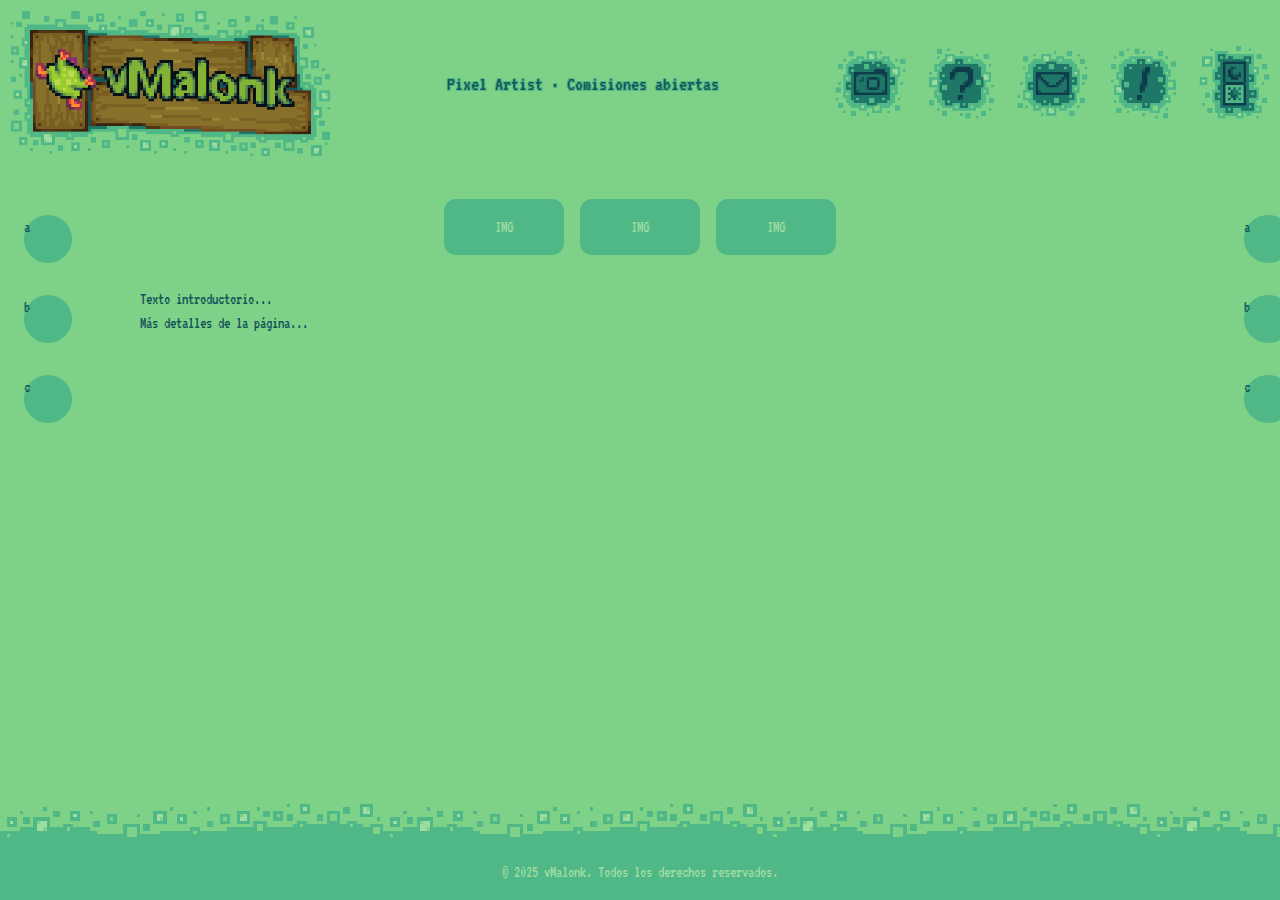
<file: index.html>
<!doctype html>
<html lang="es">
  <head>
    <meta charset="utf-8" />
    <meta name="viewport" content="width=device-width, initial-scale=1" />
    <title>Malon</title>
    <link rel="stylesheet" href="assets/css/reset.css">
    <link rel="stylesheet" href="assets/css/variables.css">
    <link rel="stylesheet" href="assets/css/layout.css">
    <link rel="stylesheet" href="assets/css/header.css">
    <link rel="stylesheet" href="assets/css/index_gallery.css">
    <link rel="stylesheet" href="assets/css/sidebar.css">
    <link rel="stylesheet" href="assets/css/footer.css">
  </head>
  <body>
    <!-- Contenedor general -->
    <div class="page-container">

      <!-- Header -->
      <header class="header">
        <div class="logo">
          <img id="header_logo" src="assets/webassets/logo.png" alt="Index">
        </div>
        <div class="header_text">
          <p>Pixel Artist · Comisiones abiertas</p>
        </div>
        <nav class="nav">
          <ul class="nav-list">
            <li><a href="#" class="nav-button"><img id="header_buttons" src="assets/webassets/portfolio.png" alt="Portfolio"></a></li>
            <li><a href="#" class="nav-button"><img id="header_buttons" src="assets/webassets/faq.png" alt="Frequently Asked Questions"></a></li>
            <li><a href="#" class="nav-button"><img id="header_buttons" src="assets/webassets/contact.png" alt="Contact"></a></li>
            <li><a href="#" class="nav-button"><img id="header_buttons" src="assets/webassets/tos.png" alt="Terms of Service"></a></li>
            <li><a href="#" class="nav-button"><img id="header_buttons" src="assets/webassets/theme_light.png" alt="Theme"></a></li>
          </ul>
        </nav>
      </header>

      <!-- Sidebar decorativo izquierdo -->
      <aside class="sidebar sidebar-left">
        <ul class="leaf-list">
          <li class="leaf">a</li>
          <li class="leaf">b</li>
          <li class="leaf">c</li>
        </ul>
      </aside>

      <!-- Contenido principal -->
      <main class="main-content">
        <section class="index_gallery">
          <div class="gallery-item">IMG</div>
          <div class="gallery-item">IMG</div>
          <div class="gallery-item">IMG</div>
        </section>

        <section class="text-section">
          <p class="intro-text">Texto introductorio...</p>
          <p class="description">Más detalles de la página...</p>
        </section>
      </main>

      <!-- Sidebar decorativo derecho -->
      <aside class="sidebar sidebar-right">
        <ul class="leaf-list">
          <li class="leaf">a</li>
          <li class="leaf">b</li>
          <li class="leaf">c</li>
        </ul>
      </aside>

      <!-- Footer -->
      <footer class="footer">
        <p>&copy; 2025 vMalonk. Todos los derechos reservados.</p>
      </footer>

    </div>
  </body>
</html>
</file>
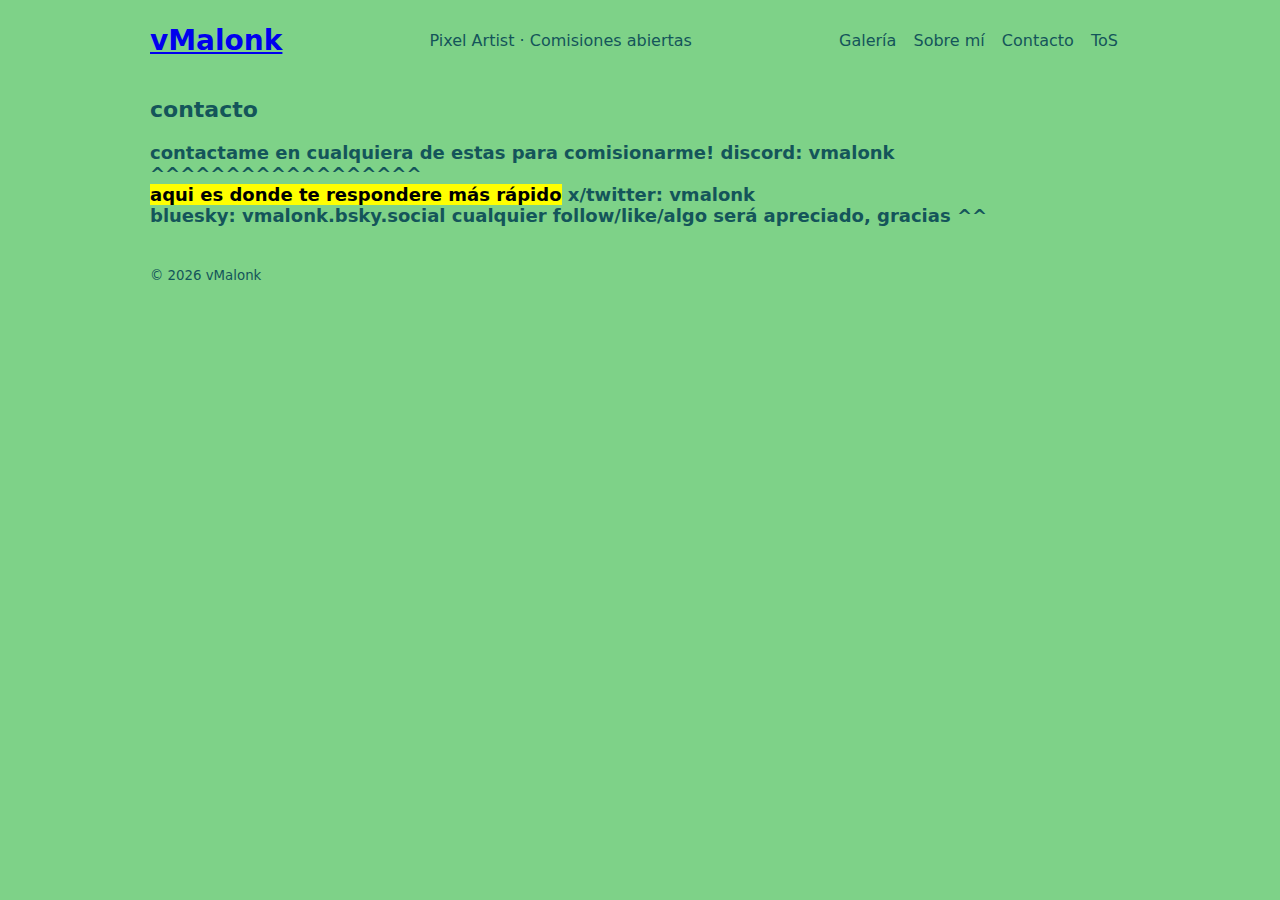
<file: contacto.html>
<!doctype html>
<html lang="es">
  <head>
    <meta charset="utf-8" />
    <meta name="viewport" content="width=device-width, initial-scale=1" />
    <title>vMalonk</title>

    <!-- SEO básico -->
    <meta name="description" content="Portfolio, comisiones y proyectos." />
    <meta name="author" content="vMalonk" />
    <meta property="og:title" content="vMalonk" />
    <meta property="og:description" content="Portfolio, comisiones y proyectos." />
    <meta property="og:type" content="website" />
    <meta property="og:image" content="https://tuusuario.github.io/assets/img/preview.png" />

    <link rel="icon" href="/assets/img/favicon.png" />
    <link rel="stylesheet" href="/styles.css" />
  </head>
    <body>
    <header class="wrap">
      <a href="index.html"><h1>vMalonk</h1></a>
      <p>Pixel Artist · Comisiones abiertas</p>
      <nav>
        <a href="galeria.html">Galería</a>
        <a href="sobre-mi.html">Sobre mí</a>
        <a href="contacto.html">Contacto</a>
        <a href="ToS.html">ToS</a>
      </nav>
    </header>

    <main class="wrap">
      <div class="inner">
        <h2 id="text12">contacto</h2>
        <h3 id="text13">
            <span class="p">contactame en cualquiera de estas para comisionarme!</span>
            <span class="p"><strong>discord</strong>: vmalonk<br> 
                ^^^^^^^^^^^^^^^^^^<br> 
                <mark>aqui es donde te respondere más rápido</mark>
            </span>
            <span class="p">
                <strong>x/twitter</strong>: vmalonk<br> 
                <strong>bluesky</strong>: vmalonk.bsky.social
            </span>
            <span class="p">
                cualquier follow/like/algo será apreciado, gracias ^^<br> <br>
            </span>
        </h3>
    </main>

    <footer class="wrap">
      <small>© <span id="y"></span> vMalonk</small>
    </footer>

    <script>
      document.getElementById('y').textContent = new Date().getFullYear();
    </script>
  </body>
</html>
</file>
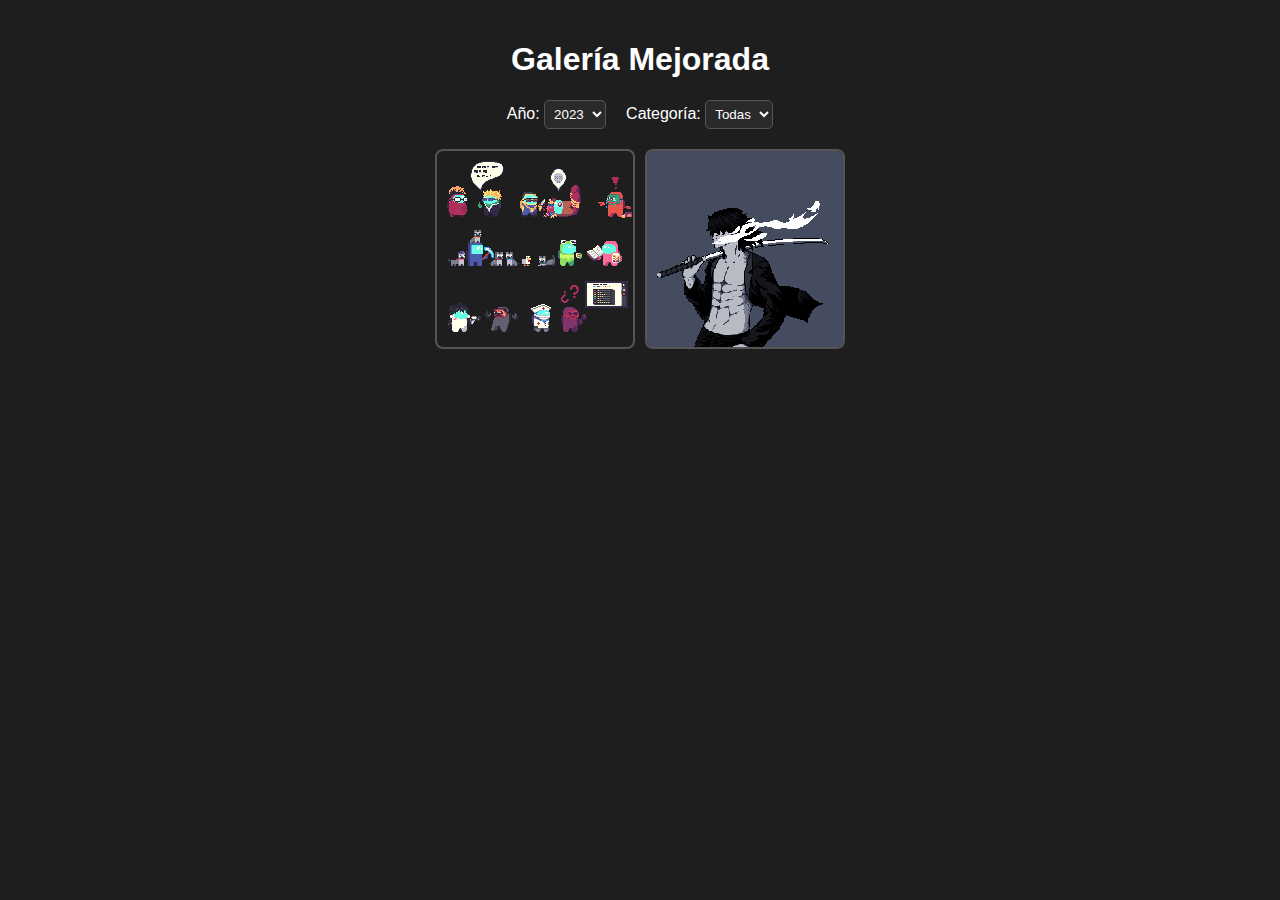
<file: galeria.html>
<!DOCTYPE html>
<html lang="es">
<head>
  <meta charset="UTF-8">
  <meta name="viewport" content="width=device-width, initial-scale=1.0">
  <title>Galería Mejorada</title>
  <link rel="stylesheet" href="/styles.css" />
  <style>
    body {
      font-family: sans-serif;
      background: #1e1e1e;
      color: #fff;
      padding: 20px;
    }

    h1 {
      text-align: center;
    }

    .controls {
      margin: 20px 0;
      display: flex;
      gap: 20px;
      flex-wrap: wrap;
      justify-content: center;
    }

    select {
      padding: 5px;
      border-radius: 5px;
      border: 1px solid #555;
      background: #2a2a2a;
      color: #fff;
    }

    .imagenes {
      display: flex;
      flex-wrap: wrap;
      gap: 10px;
      justify-content: center;
      margin-top: 20px;
    }

    .imagenes img {
      max-width: 200px;
      max-height: 200px;
      object-fit: cover;
      border-radius: 8px;
      border: 2px solid #555;
      transition: transform 0.2s;
    }

    .imagenes img:hover {
      transform: scale(1.05);
      border-color: #fff;
    }

    .pagination {
      margin: 20px 0;
      text-align: center;
    }

    .pagination button {
      margin: 0 5px;
      padding: 5px 10px;
      border-radius: 5px;
      border: 1px solid #555;
      background: #2a2a2a;
      color: #fff;
      cursor: pointer;
    }

    .pagination button.active {
      background: #555;
    }
  </style>
</head>
<body>
  <h1>Galería Mejorada</h1>

  <div class="controls">
    <label>Año:
      <select id="yearFilter"></select>
    </label>
    <label>Categoría:
      <select id="categoryFilter">
        <option value="all">Todas</option>
      </select>
    </label>
  </div>

  <div id="galeria" class="imagenes"></div>

  <div class="pagination" id="pagination"></div>

  <script>
    let images = [];
    let currentPage = 1;
    const perPage = 12; // imágenes por página
    let filteredImages = [];

    const galeriaDiv = document.getElementById('galeria');
    const yearFilter = document.getElementById('yearFilter');
    const categoryFilter = document.getElementById('categoryFilter');
    const paginationDiv = document.getElementById('pagination');

    // Cargar galeria.json
    fetch('galeria.json')
      .then(res => res.json())
      .then(data => {
        images = data.sort((a,b) => b.year - a.year);

        populateFilters();
        applyFilters();
      })
      .catch(err => console.error('Error cargando la galería:', err));

    function populateFilters() {
      const years = [...new Set(images.map(i => i.year))].sort((a,b) => b - a);
      years.forEach(y => {
        const opt = document.createElement('option');
        opt.value = y;
        opt.textContent = y;
        yearFilter.appendChild(opt);
      });

      const categories = [...new Set(images.map(i => i.category))].sort();
      categories.forEach(c => {
        const opt = document.createElement('option');
        opt.value = c;
        opt.textContent = c;
        categoryFilter.appendChild(opt);
      });

      yearFilter.addEventListener('change', () => { currentPage = 1; applyFilters(); });
      categoryFilter.addEventListener('change', () => { currentPage = 1; applyFilters(); });
    }

    function applyFilters() {
      const year = yearFilter.value;
      const category = categoryFilter.value;

      filteredImages = images.filter(img => 
        (year === "" || img.year == year) &&
        (category === "all" || img.category === category)
      );

      renderGallery();
      renderPagination();
    }

    function renderGallery() {
      galeriaDiv.innerHTML = "";
      const start = (currentPage-1) * perPage;
      const end = start + perPage;
      filteredImages.slice(start,end).forEach(img => {
        const imgEl = document.createElement('img');
        imgEl.src = img.url;
        galeriaDiv.appendChild(imgEl);
      });
    }

    function renderPagination() {
      paginationDiv.innerHTML = "";
      const totalPages = Math.ceil(filteredImages.length / perPage);
      if(totalPages <= 1) return;

      for(let i=1; i<=totalPages; i++){
        const btn = document.createElement('button');
        btn.textContent = i;
        if(i===currentPage) btn.classList.add('active');
        btn.addEventListener('click', () => { currentPage = i; renderGallery(); renderPagination(); });
        paginationDiv.appendChild(btn);
      }
    }
  </script>
</body>
</html>
</file>
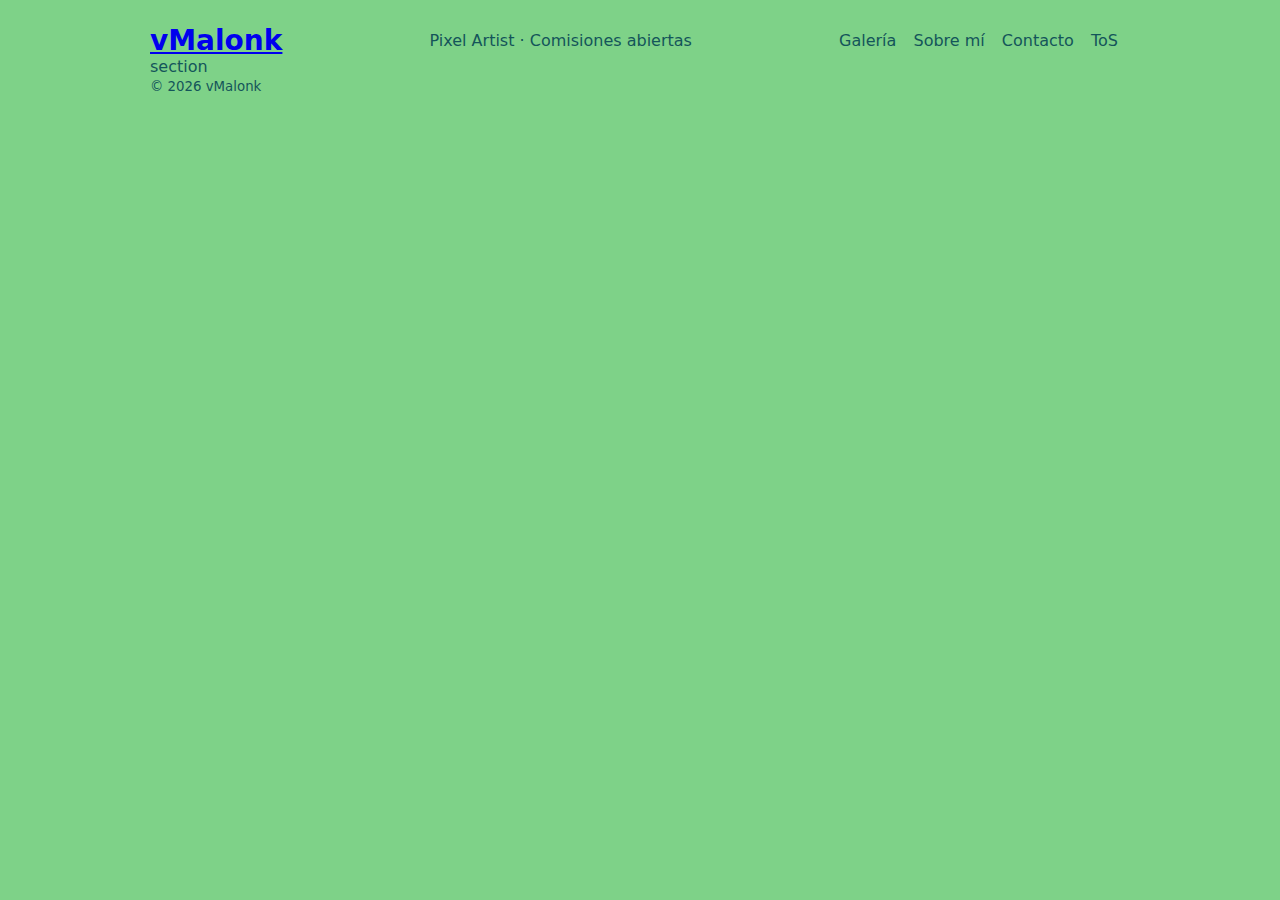
<file: sobre-mi.html>
<!doctype html>
<html lang="es">
  <head>
    <meta charset="utf-8" />
    <meta name="viewport" content="width=device-width, initial-scale=1" />
    <link rel="icon" type="image/png" href="/assets/webassets/webicon.ico">
    <title>vMalonk - Sobre mi</title>

    <!-- SEO básico -->
    <meta name="description" content="Portfolio, comisiones y proyectos." />
    <meta name="author" content="vMalonk" />
    <meta property="og:title" content="vMalonk" />
    <meta property="og:description" content="Portfolio, comisiones y proyectos." />
    <meta property="og:type" content="website" />
    <meta property="og:image" content="https://tuusuario.github.io/assets/img/preview.png" />

    <link rel="icon" href="/assets/img/favicon.png" />
    <link rel="stylesheet" href="/styles.css" />
  </head>
    <body>
    <header class="wrap">
      <a href="index.html"><h1>vMalonk</h1></a>
      <p>Pixel Artist · Comisiones abiertas</p>
      <nav>
        <a href="galeria.html">Galería</a>
        <a href="sobre-mi.html">Sobre mí</a>
        <a href="contacto.html">Contacto</a>
        <a href="ToS.html">ToS</a>
      </nav>
    </header>

    <main class="wrap">
      section
    </main>

    <footer class="wrap">
      <small>© <span id="y"></span> vMalonk</small>
    </footer>

    <script>
      document.getElementById('y').textContent = new Date().getFullYear();
    </script>
  </body>
</html>
</file>
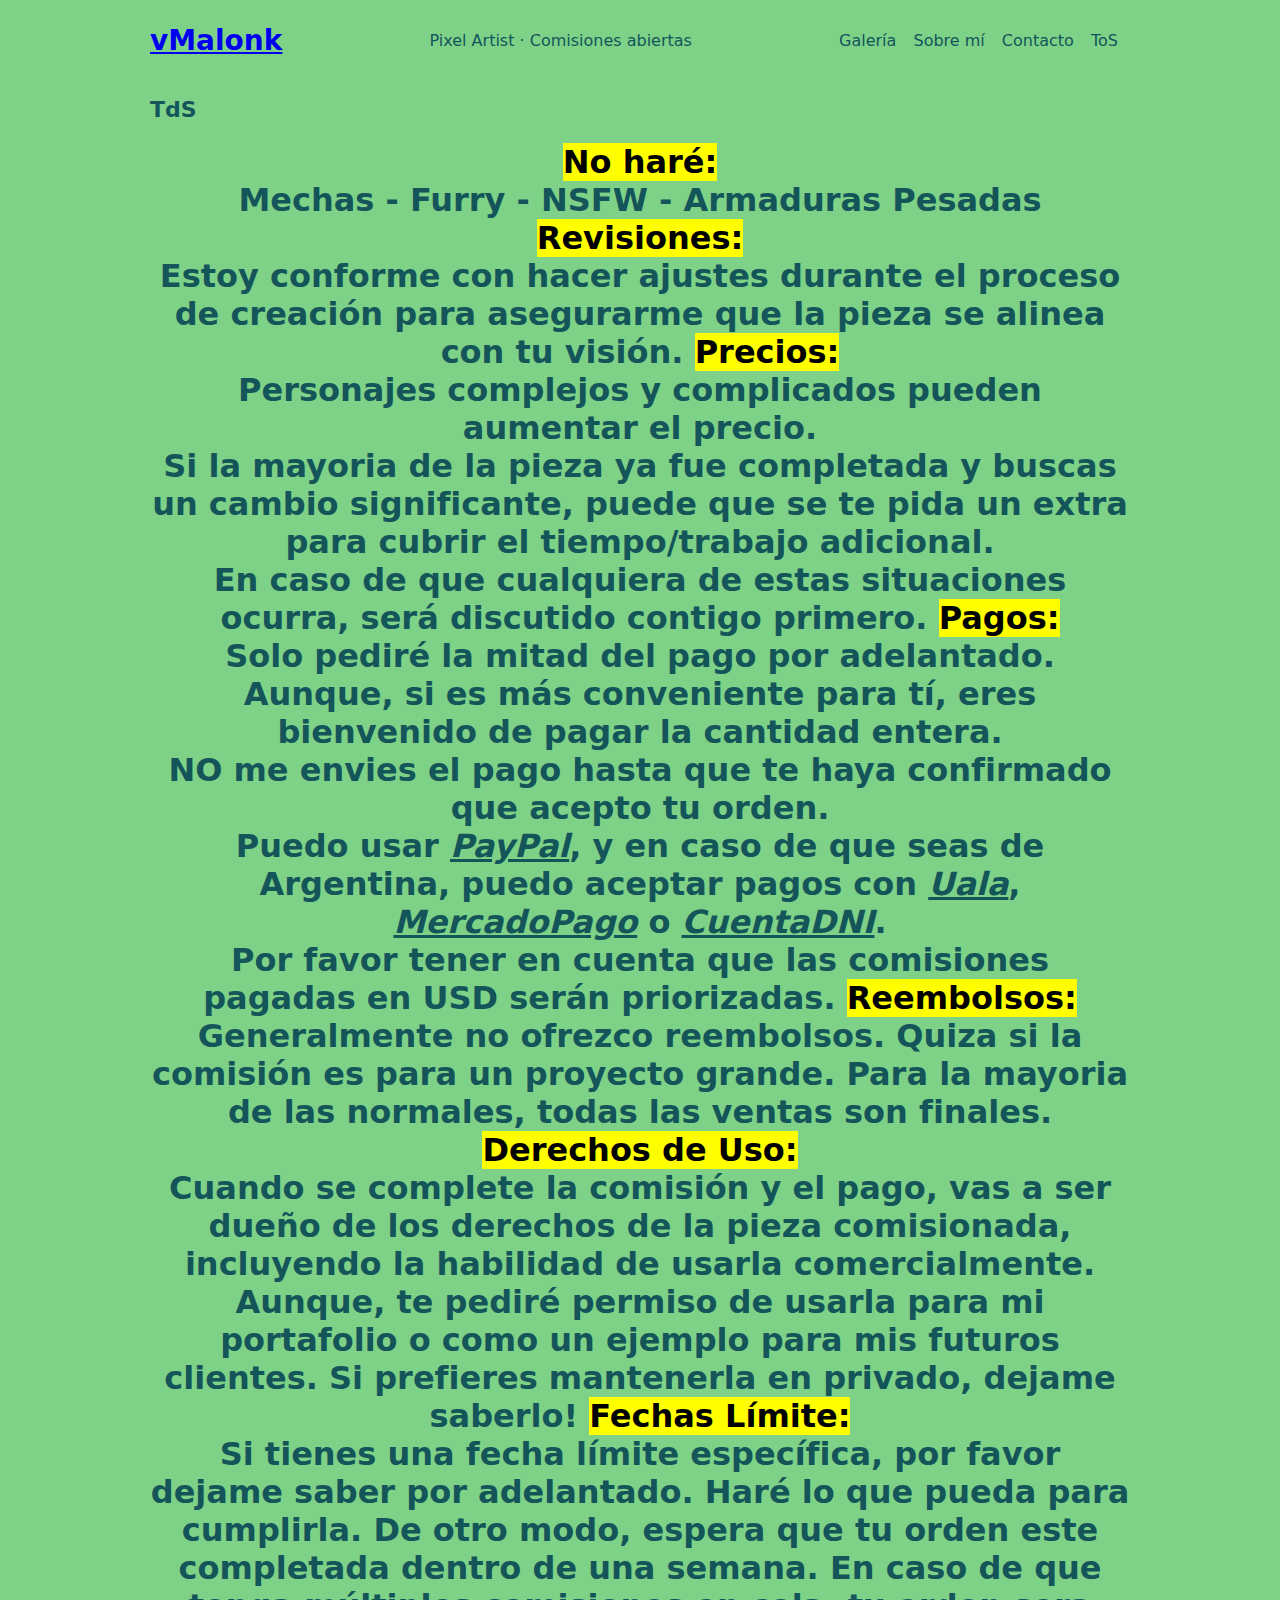
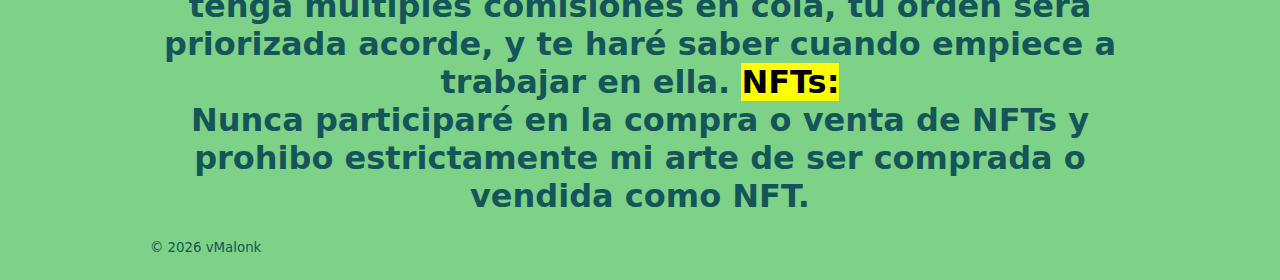
<file: ToS.html>
<!doctype html>
<html lang="es">
  <head>
    <meta charset="utf-8" />
    <meta name="viewport" content="width=device-width, initial-scale=1" />
    <title>vMalonk</title>

    <!-- SEO básico -->
    <meta name="description" content="Portfolio, comisiones y proyectos." />
    <meta name="author" content="vMalonk" />
    <meta property="og:title" content="vMalonk" />
    <meta property="og:description" content="Portfolio, comisiones y proyectos." />
    <meta property="og:type" content="website" />
    <meta property="og:image" content="https://tuusuario.github.io/assets/img/preview.png" />

    <link rel="icon" href="/assets/img/favicon.png" />
    <link rel="stylesheet" href="/styles.css" />
  </head>
    <body>
    <header class="wrap">
      <a href="index.html"><h1>vMalonk</h1></a>
      <p>Pixel Artist · Comisiones abiertas</p>
      <nav>
        <a href="galeria.html">Galería</a>
        <a href="sobre-mi.html">Sobre mí</a>
        <a href="contacto.html">Contacto</a>
        <a href="ToS.html">ToS</a>
      </nav>
    </header>

    <main class="wrap">
      <div class="inner">
        <h2 id="text04">TdS</h2>
        <h1 id="text05">
            <span class="p">
                <mark>No haré:</mark>
                <br> Mechas - Furry - NSFW - Armaduras Pesadas
            </span>
            <span class="p">
                <mark>Revisiones:</mark><br> 
                Estoy conforme con hacer ajustes durante el proceso de creación para asegurarme que la pieza se alinea con tu visión.
            </span>
            <span class="p">
                <mark>Precios:</mark><br> 
                Personajes complejos y complicados pueden aumentar el precio.
                <br> Si la mayoria de la pieza ya fue completada y buscas un cambio significante, puede que se te pida un 
                extra para cubrir el tiempo/trabajo adicional.<br> 
                En caso de que cualquiera de estas situaciones ocurra, será discutido contigo primero.
            </span>
            <span class="p">
                <mark>Pagos:</mark><br> 
                Solo pediré la mitad del pago por adelantado. Aunque, si es más conveniente para tí, eres bienvenido de 
                pagar la cantidad entera.<br> <strong>NO</strong> me envies el pago hasta que te haya confirmado que acepto tu orden.<br> 
                Puedo usar <u><em>PayPal</em></u>, y en caso de que seas de Argentina, puedo aceptar pagos con <u><em>Uala</em></u>, 
                <u><em>MercadoPago</em></u> o <u><em>CuentaDNI</em></u>.<br> 
                Por favor tener en cuenta que las comisiones pagadas en USD serán priorizadas.
            </span>
            <span class="p">
                <mark>Reembolsos:</mark><br> 
                Generalmente no ofrezco reembolsos. Quiza si la comisión es para un proyecto grande. 
                Para la mayoria de las normales, todas las ventas son finales.
            </span>
            <span class="p">
                <mark>Derechos de Uso:</mark><br> 
                Cuando se complete la comisión y el pago, <strong>vas a ser dueño</strong> de los derechos de la pieza comisionada, 
                incluyendo la habilidad de usarla comercialmente. Aunque, te pediré permiso de usarla para mi portafolio o 
                como un ejemplo para mis futuros clientes. Si prefieres mantenerla en privado, dejame saberlo!
            </span>
            <span class="p">
                <mark>Fechas Límite:</mark><br> 
                Si tienes una fecha límite específica, por favor dejame saber por adelantado. 
                Haré lo que pueda para cumplirla. De otro modo, espera que tu orden este completada dentro de una semana. 
                En caso de que tenga múltiples comisiones en cola, tu orden sera priorizada acorde, y te haré saber cuando 
                empiece a trabajar en ella.
            </span>
            <span class="p">
                <mark>NFTs:</mark><br> 
                Nunca participaré en la compra o venta de NFTs y prohibo estrictamente mi arte de ser comprada o vendida como NFT.
            </span>
    </main>

    <footer class="wrap">
      <small>© <span id="y"></span> vMalonk</small>
    </footer>

    <script>
      document.getElementById('y').textContent = new Date().getFullYear();
    </script>
  </body>
</html>
</file>
<file: assets/css/variables.css>
/* =======================
   VARIABLES GLOBALES
   ======================= */
@import url('https://fonts.googleapis.com/css2?family=Press+Start+2P&family=VT323&display=swap');

:root {
  /* Colores principales */
  --color-bg: #7ed288;     /* verde agua fondo */
  --color-accent: #4fb886; /* verde oscuro */
  --color-text: #14555a;   /* texto */
  --color-light: #9edda0;  /* blanco */

  /* Tipografía */
  --font-title: "Press Start 2P", monospace;
  --font-body: "VT323", monospace;
  --font-size-s: 0.875rem;  /* 14px */
  --font-size-m: 1rem;      /* 16px */
  --font-size-l: 1.25rem;   /* 20px */

  /* Espaciado */
  --spacing-s: 0.5rem;
  --spacing-m: 1rem;
  --spacing-l: 2rem;

  /* Bordes */
  --radius: 12px;
}
</file>
<file: assets/css/layout.css>
/* =======================
   LAYOUT GENERAL
   ======================= */

.page-container {
  display: grid;
  grid-template-areas:
    "header header header"
    "sidebar-left main sidebar-right"
    "footer footer footer";
  grid-template-columns: 60px 1fr 60px;
  grid-template-rows: auto 1fr auto;
  min-height: 100vh;
  background: var(--color-bg);
  color: var(--color-text);
}

.header {
  grid-area: header;
}

.sidebar-left {
  grid-area: sidebar-left;
}

.sidebar-right {
  grid-area: sidebar-right;
}

.main-content {
  padding-left: 5rem;
  padding-right: 5rem;
  grid-area: main;
}

.footer {
  grid-area: footer;
}
</file>
<file: assets/css/header.css>
/* =======================
   HEADER
   ======================= */

.header {
  display: flex;
  align-items: center;
  justify-content: space-between;
  padding: var(--spacing-s);
  color: var(--color-text);
}

.logo {
  display: flex;
  align-items: center;
  gap: var(--spacing-s);
}

.header #header_logo {
  max-width: 325px;
  height: auto;
}

.header_text {
    font-size: var(--font-size-l);
    text-shadow:
     1px 1px 0 var(--color-accent),
    -1px 1px 0 var(--color-accent),
     1px -1px 0 var(--color-accent),
    -1px -1px 0 var(--color-accent);
}

.nav-list {
  list-style: none;
  display: flex;
  align-content: end;
  gap: var(--spacing-m);
}

.header #header_buttons {
  max-width: 75px;
}

.nav-button img {
  display: block;
}

.header-buttons {
  display: flex;
  gap: var(--spacing-s);
}

.icon-button,
.theme-toggle {
  background: none;
  border: none;
  cursor: pointer;
  color: var(--color-light);
}
</file>
<file: assets/css/index_gallery.css>
/* =======================
   GALERÍA
   ======================= */

.index_gallery {
  display: flex;
  justify-content: center;
  gap: var(--spacing-m);
  margin: var(--spacing-l) 0;
}

.gallery-item {
  background: var(--color-accent);
  color: var(--color-light);
  padding: var(--spacing-m);
  border-radius: var(--radius);
  text-align: center;
  min-width: 120px;
}
</file>
<file: assets/css/sidebar.css>
/* =======================
   SIDEBARS
   ======================= */

.sidebar {
  display: flex;
  flex-direction: column;
  align-items: center;
  padding: var(--spacing-m);
  padding-top: 3rem;
  padding-bottom: 3rem;
  padding-left: 3rem;
  padding-right: 3rem;
}

.leaf-list {
  list-style: none;
  display: flex;
  flex-direction: column;
  gap: var(--spacing-l);

}

.leaf {
  width: 3rem;
  height: 3rem;
  background: var(--color-accent);
  border-radius: 50%;
  
}
</file>
<file: assets/css/footer.css>
/* =======================
   FOOTER
   ======================= */

.footer {
  position: relative;
  text-align: center;
  padding: var(--spacing-m);
  background: var(--color-accent);
  color: var(--color-light);
  font-size: var(--font-size-m);
}

.footer::before {
    content: "";
    display: block;
    height: 40px;
    background: url("../webassets/footer_top.png") repeat-x;
    background-size: auto 100%;
    image-rendering: pixelated;
    position: absolute;
    top: -40px;
    left: 0;
    right: 0;
}
</file>
<file: styles.css>
/* =========================
   RESET BÁSICO
========================= */
* { box-sizing: border-box; }
html, body { margin: 0; padding: 0; }

:root {
  --bg: #7ed288;    /* oscuro pero no negro puro */
  --fg: #14555a;    /* texto claro */
  --muted: #14555a; /* texto secundario */
  --brand: #14555a;    /* acento suave */
}

body {
  font-family: system-ui, -apple-system, Segoe UI, Roboto, Ubuntu, Cantarell, "Noto Sans", Arial, sans-serif;
  background: var(--bg);
  color: var(--fg);
  padding: 24px;
}

/* =========================
   INDEX / HEADER / NAVBAR
========================= */
.wrap { max-width: 980px; margin: 0 auto; }

header { display: flex; align-items: center; justify-content: space-between; gap: 16px; flex-wrap: wrap; }
header h1 { margin: 0; font-size: 28px; }
header p { margin: 0; color: var(--muted); }

nav a {
  margin-right: 12px;
  color: var(--fg);
  text-decoration: none;
  border-bottom: 1px solid transparent;
}

nav a:hover { border-bottom-color: var(--brand); }

#logo {
  max-width: 300px;
  height: auto;
}

/* =========================
   TEXTOS GENERALES
========================= */
h1 { text-align: center; }
h2 { margin-top: 40px; font-size: 22px; }
h3 { margin-top: 20px; font-size: 18px; color: var(--brand); }

footer { margin-top: 40px; color: var(--muted); }

/* =========================
   IMÁGENES NÍTIDAS
========================= */
img { width: 100%; image-rendering: pixelated; image-rendering: crisp-edges; border-radius: 8px; }

/* =========================
   GALERÍA
========================= */
.galeria-wrap {
  margin-top: 40px;
}

.galeria-wrap .controls {
  margin: 20px 0;
  display: flex;
  gap: 20px;
  flex-wrap: wrap;
  justify-content: center;
}

.galeria-wrap .controls select {
  padding: 5px 10px;
  border-radius: 5px;
  border: 1px solid #555;
  background: rgba(255,255,255,0.05);
  color: var(--fg);
  font-size: 14px;
}

.galeria-wrap .imagenes {
  display: grid;
  grid-template-columns: repeat(auto-fill, minmax(180px, 1fr));
  gap: 16px;
  margin-top: 20px;
}

.galeria-wrap .imagenes img {
  border: 2px solid rgba(255,255,255,0.1);
  transition: transform 0.2s, border-color 0.2s;
  cursor: pointer;
}

.galeria-wrap .imagenes img:hover {
  transform: scale(1.05);
  border-color: var(--brand);
}

/* Paginación */
.galeria-wrap .pagination {
  margin: 20px 0;
  text-align: center;
}

.galeria-wrap .pagination button {
  margin: 0 5px;
  padding: 5px 10px;
  border-radius: 5px;
  border: 1px solid #555;
  background: rgba(255,255,255,0.05);
  color: var(--fg);
  cursor: pointer;
}

.galeria-wrap .pagination button.active {
  background: var(--brand);
  color: var(--bg);
}

/* Modal */
.galeria-wrap #modal {
  display: none;
  position: fixed;
  z-index: 1000;
  left: 0; top: 0;
  width: 100%; height: 100%;
  background-color: rgba(0,0,0,0.9);
  justify-content: center;
  align-items: center;
}

.galeria-wrap #modal img {
  max-width: 90vw;   /* ocupa hasta el 90% del ancho de la ventana */
  max-height: 90vh;  /* ocupa hasta el 90% de la altura de la ventana */
  width: auto;       /* mantiene proporción */
  height: auto;      /* mantiene proporción */
  border-radius: 8px;
  image-rendering: pixelated;
  image-rendering: crisp-edges;
}

.galeria-wrap #modal span {
  position: absolute;
  top: 20px;
  right: 30px;
  font-size: 40px;
  cursor: pointer;
  color: var(--fg);
}

.galeria-wrap .controls select {
  padding: 5px 10px;
  border-radius: 5px;
  border: 1px solid #555;
  background: rgba(255,255,255,0.1); /* más contraste */
  color: var(--fg);
  font-size: 14px;
}

.galeria-wrap .controls select option {
  background: var(--bg);      /* fondo oscuro para las opciones */
  color: var(--fg);           /* texto claro */
}

/* =========================
   ACCESIBILIDAD
========================= */
a:focus { outline: 2px dashed var(--brand); outline-offset: 3px; }
</file>
